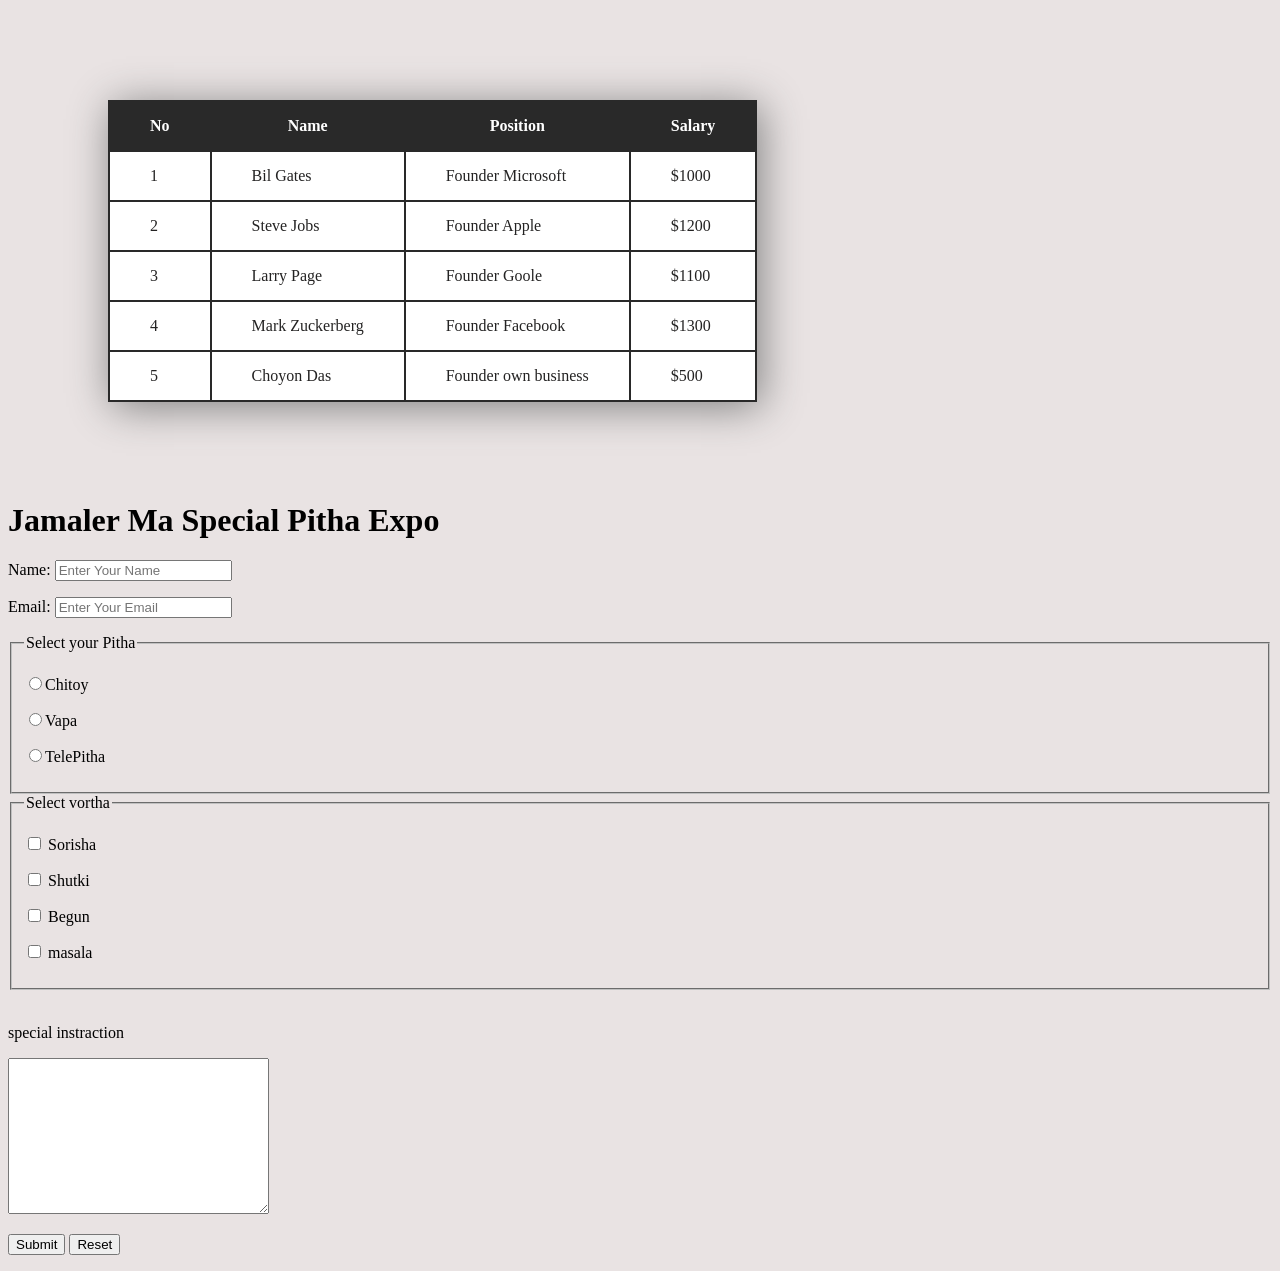
<file: index.html>
<!DOCTYPE html>
<html lang="en">

<head>
    <meta charset="UTF-8">
    <meta http-equiv="X-UA-Compatible" content="IE=edge">
    <meta name="viewport" content="width=device-width, initial-scale=1.0">
    <title>table</title>
    <link rel="stylesheet" href="style.css">
</head>

<body>
    <table>

        <thead>

            <tr>

                <th>No</th>
                <th>Name</th>
                <th>Position</th>
                <th>Salary</th>
            </tr>
        </thead>
        <tbody>
            <tr>
                <td>1</td>
                <td>Bil Gates</td>
                <td>Founder Microsoft</td>
                <td>$1000</td>
            </tr>
            <tr>
                <td>2</td>
                <td>Steve Jobs</td>
                <td>Founder Apple</td>
                <td>$1200</td>
            </tr>
            <tr>
                <td>3</td>
                <td>Larry Page</td>
                <td>Founder Goole</td>
                <td>$1100</td>

            </tr>
            <tr>
                <td>4</td>
                <td>Mark Zuckerberg</td>
                <td>Founder Facebook</td>
                <td>$1300</td>
            </tr>
            <tr>
                <td>5</td>
                <td>Choyon Das</td>
                <td>Founder own business</td>
                <td>$500</td>
            </tr>
        </tbody>
    </table>
    <h1>Jamaler Ma Special Pitha Expo</h1>
    <form action="">
        <p>Name:
            <input type="text" name="name" placeholder="Enter Your Name" id="">
        </p>
        <p>Email:
            <input type="text" name="Email" placeholder="Enter Your Email" id="">
        </p>
        <fieldset>
            <legend>Select your Pitha</legend>
            <p>
                <label for="chitoy">
                    <input type="radio" name="pitha" id="chitoy">Chitoy
                </label>
            </p>
            <p>
                <label for="vapa">
                    <input type="radio" name="pitha" id="vapa">Vapa
                </label>
            </p>
            <p>
                <label for="tele">
                    <input type="radio" name="pitha" id="tele">TelePitha
                </label>
            </p>


        </fieldset>
        <fieldset>
            <legend>Select vortha</legend>
            <p>
                <label for="sorisha">
                    <input type="checkbox" name="vortha" id="sorisha"> Sorisha
                </label>
            </p>
            <p>
                <label for="shutki">
                    <input type="checkbox" name="vortha" id="shutki"> Shutki
                </label>
            </p>
            <p>
                <label for="begun">
                    <input type="checkbox" name="vortha" id="begun"> Begun
                </label>
            </p>
            <p>
                <label for="masala">
                    <input type="checkbox" name="vortha" id="masala"> masala
                </label>
            </p>
        </fieldset><br>
        <p>special instraction</p>

        <textarea name="instruction" id="" cols="30" rows="10"></textarea>
        <p>
            <button type="submit">Submit</button>
            <button type="reset">Reset</button>
        </p>

    </form>

</body>

</html>
</file>
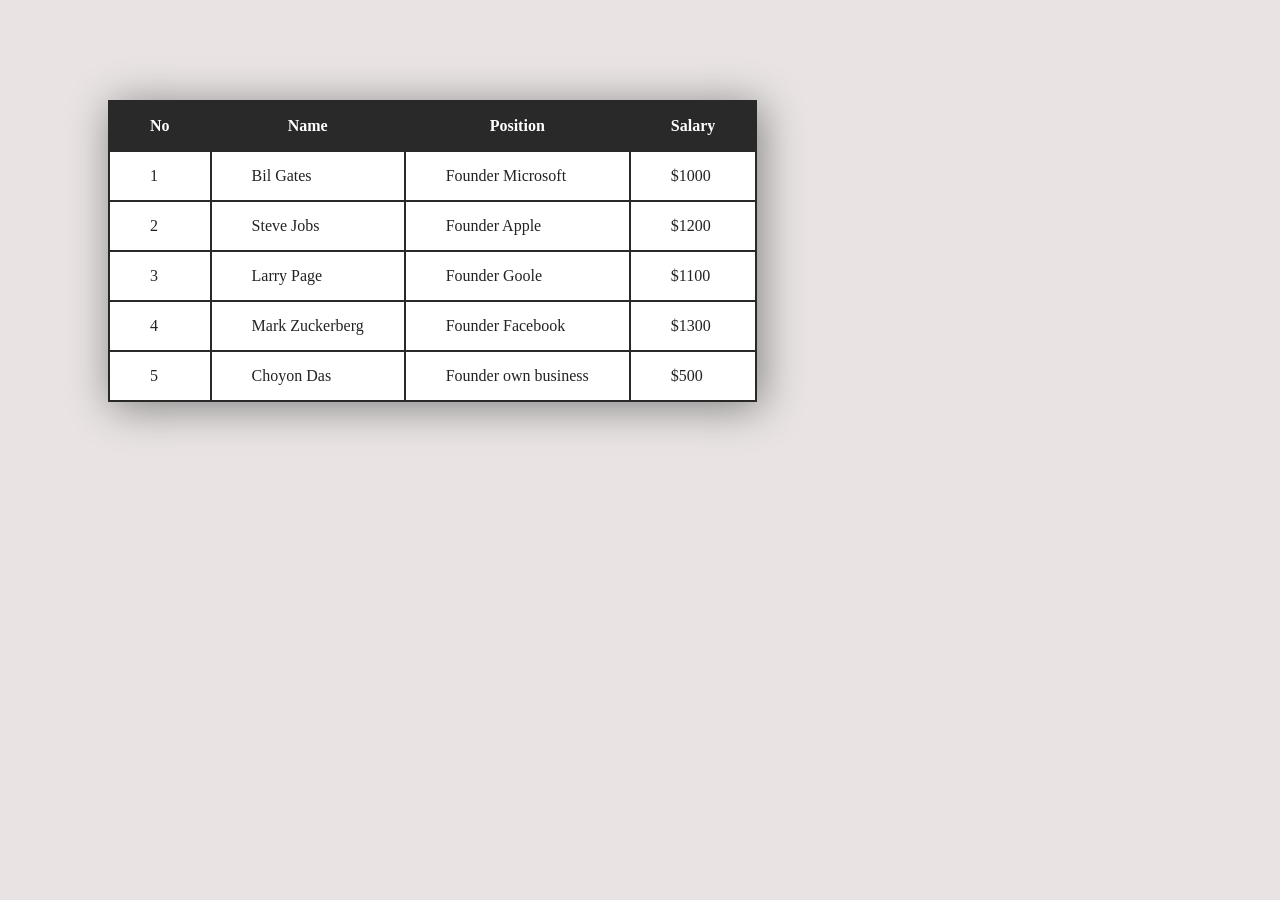
<file: semantic.html>
<!DOCTYPE html>
<html lang="en">

<head>
    <meta charset="UTF-8">
    <meta http-equiv="X-UA-Compatible" content="IE=edge">
    <meta name="viewport" content="width=device-width, initial-scale=1.0">
    <title>table</title>
    <link rel="stylesheet" href="style.css">
</head>

<body>
    <table>
        <thead>
            <tr>
                <th>No</th>
                <th>Name</th>
                <th>Position</th>
                <th>Salary</th>
            </tr>
        </thead>
        <tbody>
            <tr>
                <td>1</td>
                <td>Bil Gates</td>
                <td>Founder Microsoft</td>
                <td>$1000</td>
            </tr>
            <tr>
                <td>2</td>
                <td>Steve Jobs</td>
                <td>Founder Apple</td>
                <td>$1200</td>
            </tr>
            <tr>
                <td>3</td>
                <td>Larry Page</td>
                <td>Founder Goole</td>
                <td>$1100</td>

            </tr>
            <tr>
                <td>4</td>
                <td>Mark Zuckerberg</td>
                <td>Founder Facebook</td>
                <td>$1300</td>
            </tr>
            <tr>
                <td>5</td>
                <td>Choyon Das</td>
                <td>Founder own business</td>
                <td>$500</td>
            </tr>
        </tbody>
    </table>

</body>

</html>
</file>
<file: style.css>
body {
    background-color: rgb(233, 227, 227);
}

table {
    border-collapse: collapse;
    background-color: white;
    box-shadow: 4px 5px 40px gray;
    margin: 100px;
    margin-bottom: 100px;
}

thead {
    background-color: rgb(41, 41, 41);
    color: white;
}

th,
td {
    padding: 15px 40px;
    border: 2px solid rgb(41, 41, 41);
}

tbody {
    color: rgb(36, 35, 35);
}
</file>
